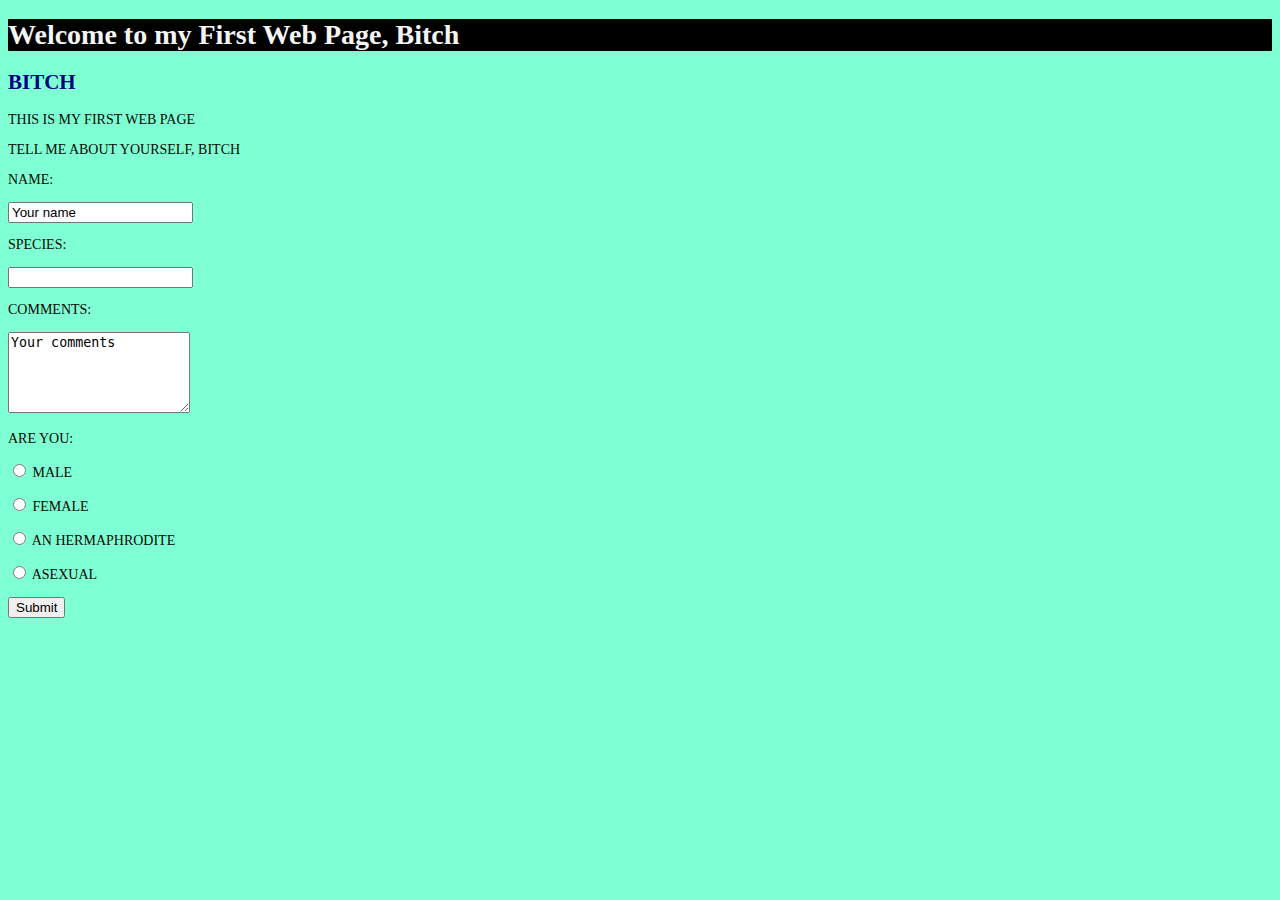
<file: index.html>
<!DOCTYPE html>
<html>
<head>
    <title>My first web page</title>
    <link rel="stylesheet" href="style.css">
    
    <h1>Welcome to my First Web Page, Bitch</h1>
</head>
<body>
    <h2>BITCH</h2>
    <p>this is my first web page</p>
    <p> tell me about yourself, Bitch</p>

    <form action="contactus.php" method="post">

            <p>Name:</p>
            <p><input type="text" name="name" value="Your name"></p>
        
            <p>Species:</p>
            <p><input name="species"></p>
            <!-- remember: 'type="text"' isn't actually necessary -->
        
            <p>Comments: </p>
            <p><textarea name="comments" rows="5" cols="20">Your comments</textarea></p>
        
            <p>Are you:</p>
            <p><input type="radio" name="areyou" value="male"> Male</p>
            <p><input type="radio" name="areyou" value="female"> Female</p>
            <p><input type="radio" name="areyou" value="hermaphrodite"> An hermaphrodite</p>
            <p><input type="radio" name="areyou" value="a bitch"> Asexual</p>
        
            <p><input type="submit"></p>
        
        </form>
</body>
</html>
</file>
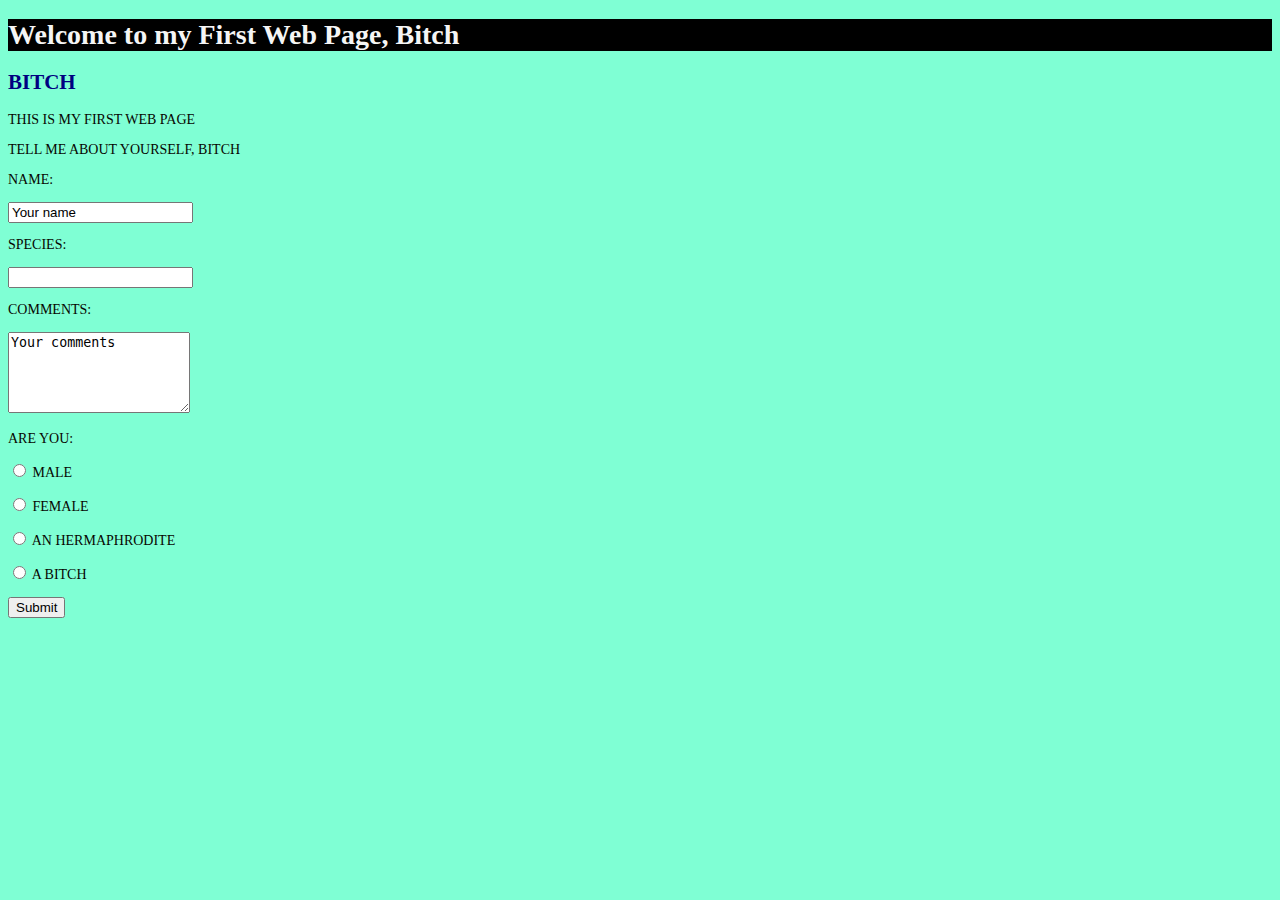
<file: myfirstpage.html>
<!DOCTYPE html>
<html>
<head>
    <title>Aaron's First Webpage</title>
    <link rel="stylesheet" href="style.css">
    
    <h1>Welcome to my First Web Page, Bitch</h1>
</head>
<body>
    <h2>BITCH</h2>
    <p>this is my first web page</p>
    <p> tell me about yourself, Bitch</p>

    <form action="contactus.php" method="post">

            <p>Name:</p>
            <p><input type="text" name="name" value="Your name"></p>
        
            <p>Species:</p>
            <p><input name="species"></p>
            <!-- remember: 'type="text"' isn't actually necessary -->
        
            <p>Comments: </p>
            <p><textarea name="comments" rows="5" cols="20">Your comments</textarea></p>
        
            <p>Are you:</p>
            <p><input type="radio" name="areyou" value="male"> Male</p>
            <p><input type="radio" name="areyou" value="female"> Female</p>
            <p><input type="radio" name="areyou" value="hermaphrodite"> An hermaphrodite</p>
            <p><input type="radio" name="areyou" value="a bitch"> A Bitch</p>
        
            <p><input type="submit"></p>
        
        </form>
</body>
</html>
</file>
<file: style.css>
p {
    color: rgb(7, 6, 1);
    font-family: 'Times New Roman';
    text-transform: uppercase;
  
    
}

a {
    color: blue;
}

body {
    font-size: 14px;
    color: navy;
    background-color: aquamarine
}

h1 {
    color: whitesmoke;
    background-color: black;

}
</file>
